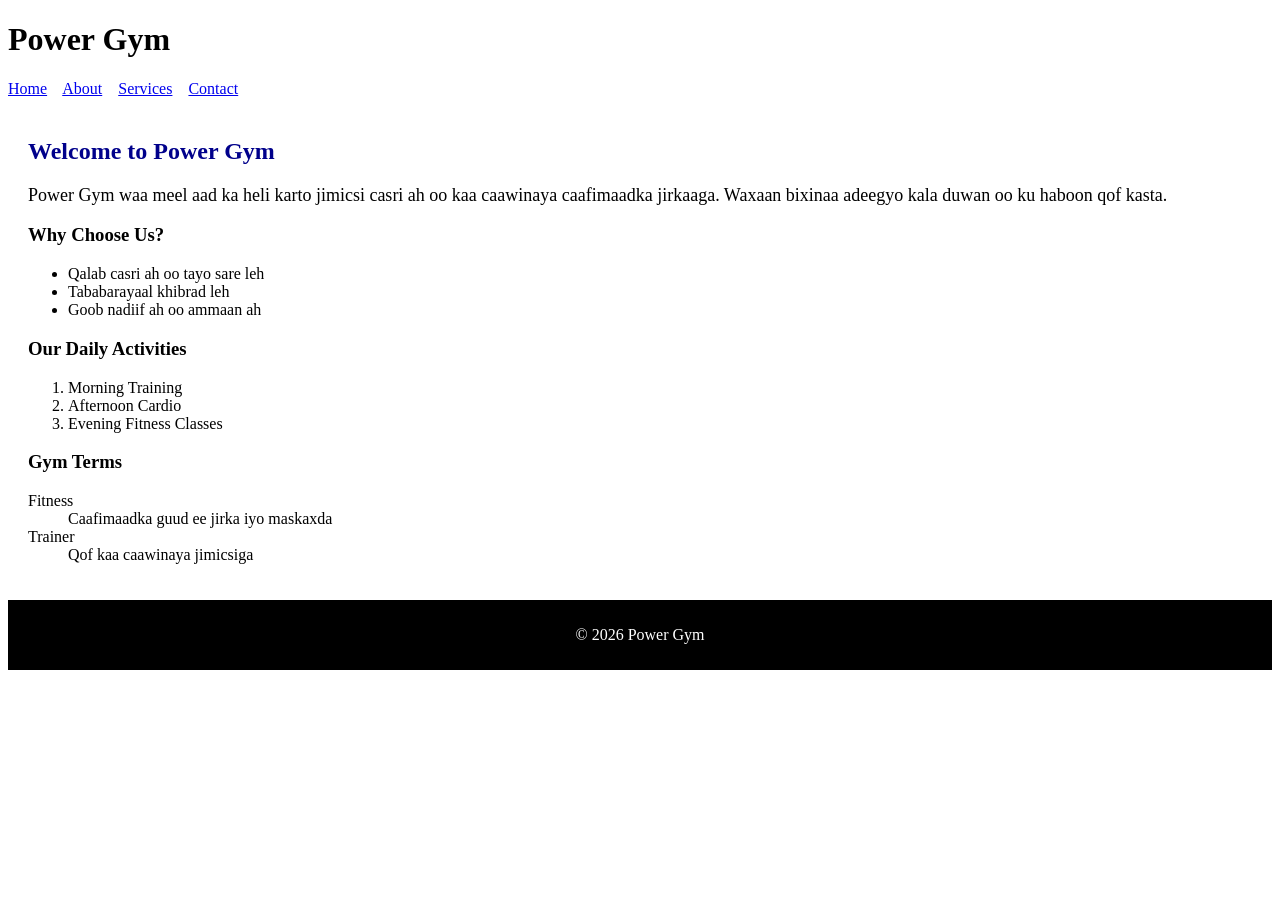
<file: index.html>
<!DOCTYPE html>
<html>
<head>
    <title>Gym Website</title>
</head>
<body>

<header>
    <h1>Power Gym</h1>
</header>

<nav>
    <a href="index.html">Home</a> &nbsp;&nbsp;
    <a href="about.html">About</a> &nbsp;&nbsp;
    <a href="Services.html">Services</a> &nbsp;&nbsp;
    <a href="contact.html">Contact</a> &nbsp;&nbsp;
</nav>

<main style="padding:20px;">
    <h2 style="color:darkblue;">Welcome to Power Gym</h2>

    <p style="font-size:18px;">
        Power Gym waa meel aad ka heli karto jimicsi casri ah oo kaa caawinaya caafimaadka jirkaaga.
        Waxaan bixinaa adeegyo kala duwan oo ku haboon qof kasta.
    </p>

    <h3>Why Choose Us?</h3>
    <ul>
        <li>Qalab casri ah oo tayo sare leh</li>
        <li>Tababarayaal khibrad leh</li>
        <li>Goob nadiif ah oo ammaan ah</li>
    </ul>

    <h3>Our Daily Activities</h3>
    <ol>
        <li>Morning Training</li>
        <li>Afternoon Cardio</li>
        <li>Evening Fitness Classes</li>
    </ol>

    <h3>Gym Terms</h3>
    <dl>
        <dt>Fitness</dt>
        <dd>Caafimaadka guud ee jirka iyo maskaxda</dd>

        <dt>Trainer</dt>
        <dd>Qof kaa caawinaya jimicsiga</dd>
    </dl>
</main>

<footer style="background-color: black;
color: white;text-align: center;padding: 10px;">
    <p>© 2026 Power Gym</p>
</footer>

</body>
</html>
</file>
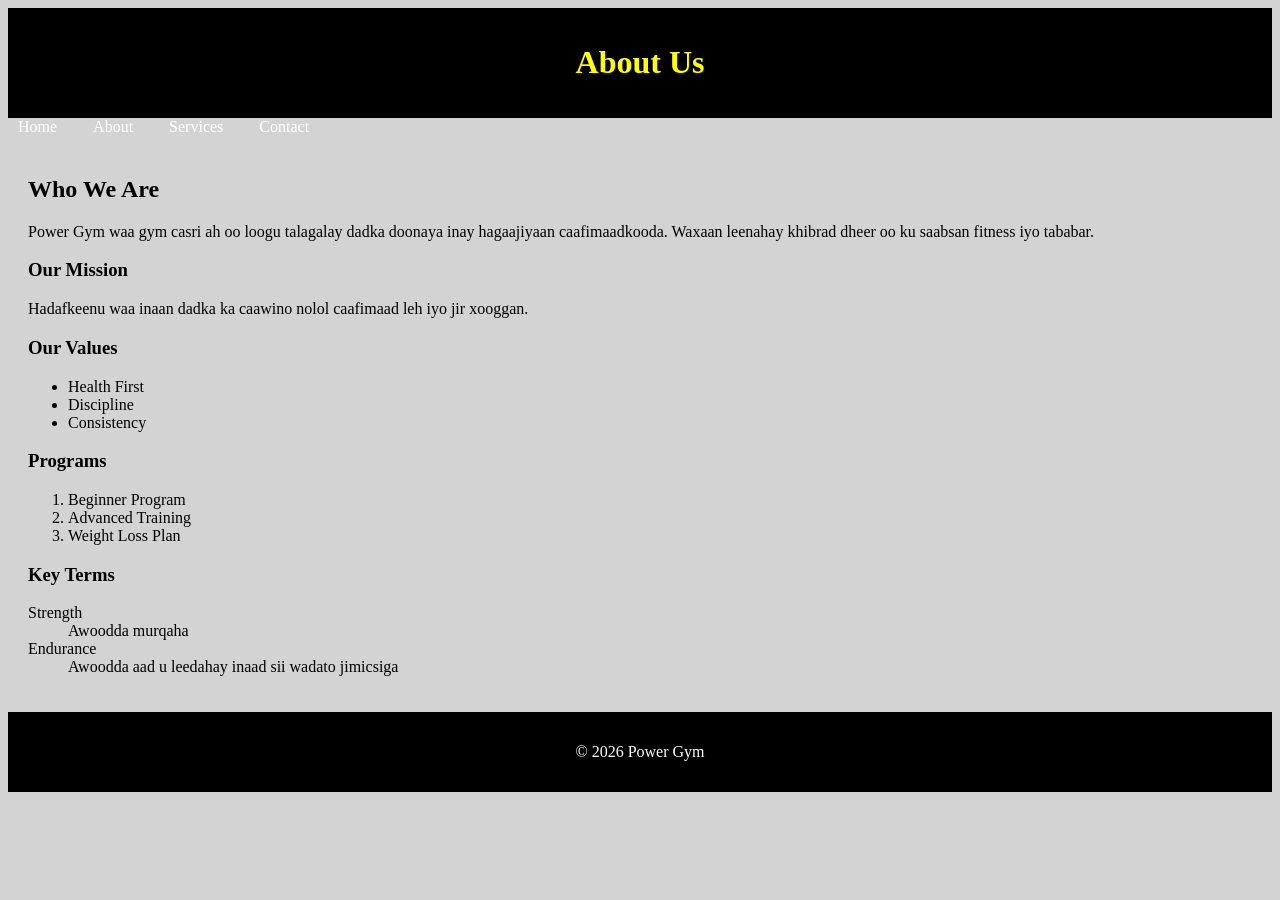
<file: about.html>
<!DOCTYPE html>
<html>
<head>
    <title>About - Power Gym</title>
<style>
    body{
        background-color: lightgray;
        font-family: #eaeaea;
    }
    header, footer{
        background: black;
        color: white;
        text-align: center;
        padding: 15px;
    }
    nav a {
        color: white;
        margin: 10px;
        text-decoration: none;
    }
    main{
        padding: 20px;
    }
    h1{
        color: yellow;
    }
</style>
</head>
<body>

<header>
    <h1>About Us</h1>
</header>

<nav>
    <a href="index.html">Home</a> &nbsp;&nbsp;
    <a href="about.html">About</a> &nbsp;&nbsp;
    <a href="Services.html">Services</a> &nbsp;&nbsp;
    <a href="contact.html">Contact</a> &nbsp;&nbsp;
</nav>

<main>
    <h2>Who We Are</h2>

    <p>
        Power Gym waa gym casri ah oo loogu talagalay dadka doonaya inay hagaajiyaan caafimaadkooda.
        Waxaan leenahay khibrad dheer oo ku saabsan fitness iyo tababar.
    </p>

    <h3>Our Mission</h3>
    <p>
        Hadafkeenu waa inaan dadka ka caawino nolol caafimaad leh iyo jir xooggan.
    </p>

    <h3>Our Values</h3>
    <ul>
        <li>Health First</li>
        <li>Discipline</li>
        <li>Consistency</li>
    </ul>

    <h3>Programs</h3>
    <ol>
        <li>Beginner Program</li>
        <li>Advanced Training</li>
        <li>Weight Loss Plan</li>
    </ol>

    <h3>Key Terms</h3>
    <dl>
        <dt>Strength</dt>
        <dd>Awoodda murqaha</dd>

        <dt>Endurance</dt>
        <dd>Awoodda aad u leedahay inaad sii wadato jimicsiga</dd>
    </dl>
</main>

<footer>
    <p>© 2026 Power Gym</p>
</footer>

</body>
</html>
</file>
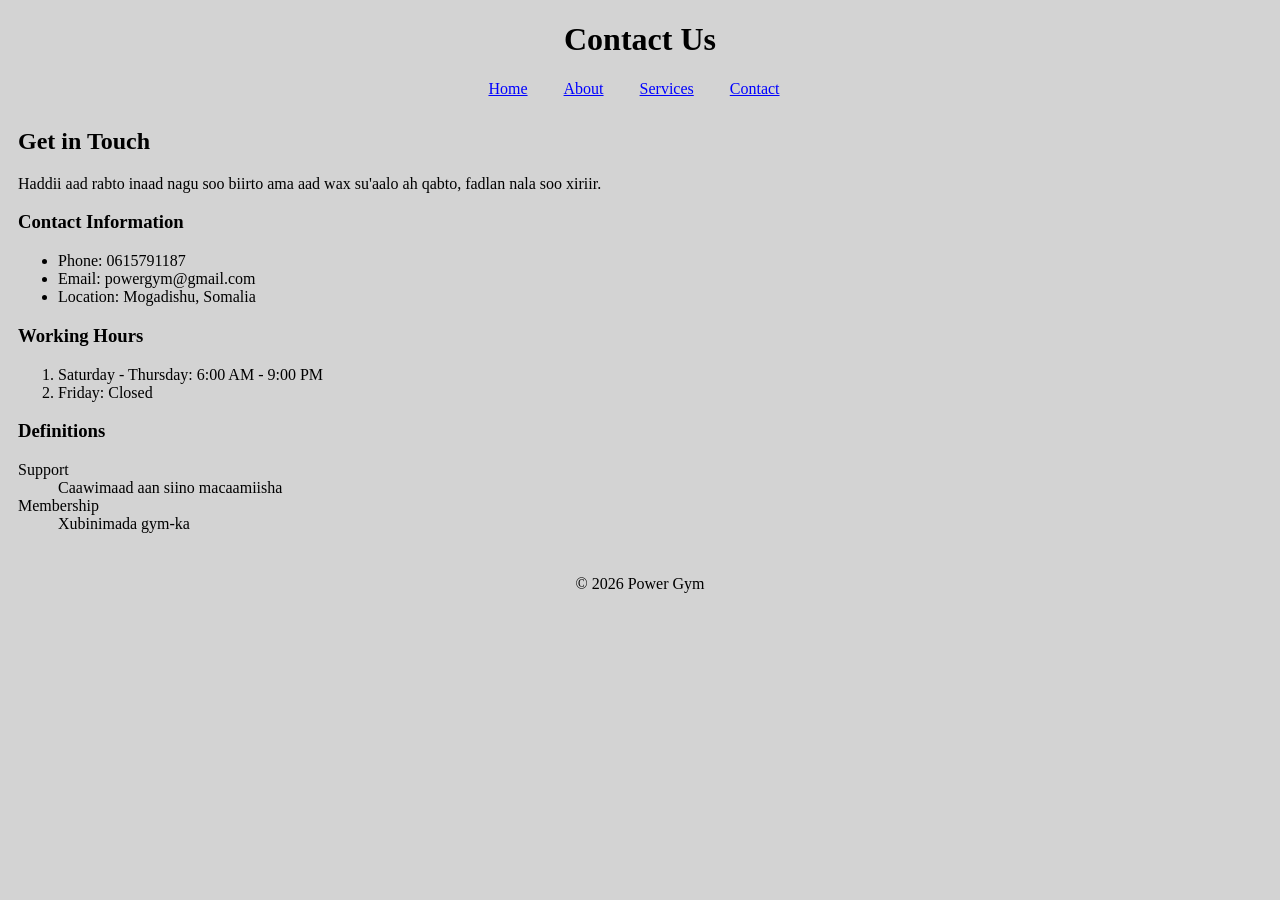
<file: contact.html>
<!DOCTYPE html>
<html>
<head>
    <title>Contact - Power Gym</title>
    <link rel="stylesheet" href="style.css">
</head>
<body>

<header>
    <h1>Contact Us</h1>
</header>

<nav>
    <a href="index.html">Home</a> &nbsp;&nbsp;
    <a href="about.html">About</a> &nbsp;&nbsp;
    <a href="Services.html">Services</a> &nbsp;&nbsp;
    <a href="contact.html">Contact</a> &nbsp;&nbsp;
</nav>

<main>
    <h2>Get in Touch</h2>

    <p>
        Haddii aad rabto inaad nagu soo biirto ama aad wax su'aalo ah qabto,
        fadlan nala soo xiriir.
    </p>

    <h3>Contact Information</h3>
    <ul>
        <li>Phone: 0615791187</li>
        <li>Email: powergym@gmail.com</li>
        <li>Location: Mogadishu, Somalia</li>
    </ul>

    <h3>Working Hours</h3>
    <ol>
        <li>Saturday - Thursday: 6:00 AM - 9:00 PM</li>
        <li>Friday: Closed</li>
    </ol>

    <h3>Definitions</h3>
    <dl>
        <dt>Support</dt>
        <dd>Caawimaad aan siino macaamiisha</dd>

        <dt>Membership</dt>
        <dd>Xubinimada gym-ka</dd>
    </dl>
</main>

<footer>
    <p>© 2026 Power Gym</p>
</footer>

</body>
</html>
</file>
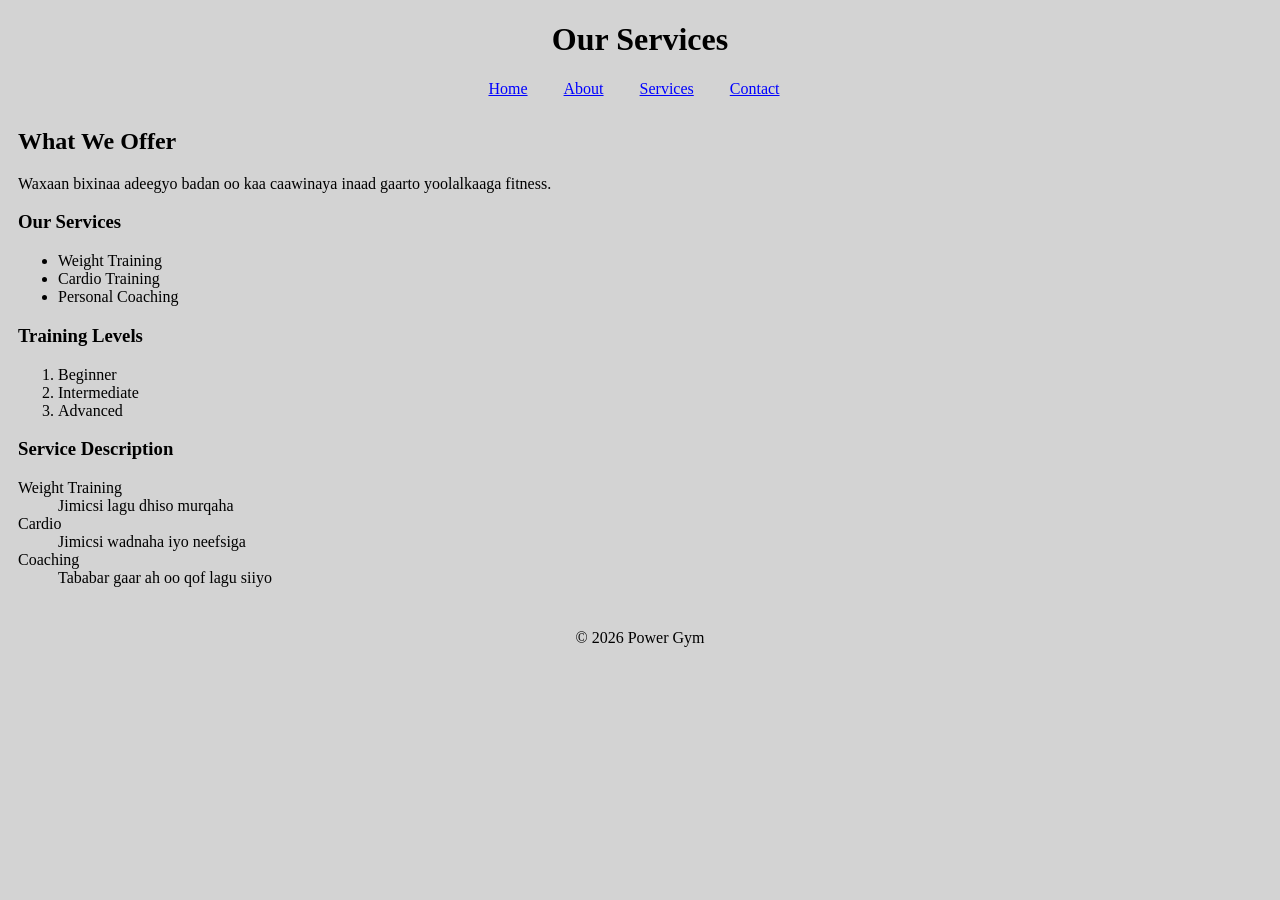
<file: Services.html>
<!DOCTYPE html>
<html>
<head>
    <title>Services - Power Gym</title>
    <link rel="stylesheet" href="style.css">
</head>
<body>

<header>
    <h1>Our Services</h1>
</header>

<nav>
    <a href="index.html">Home</a> &nbsp;&nbsp;
    <a href="about.html">About</a> &nbsp;&nbsp;
    <a href="Services.html">Services</a> &nbsp;&nbsp;
    <a href="contact.html">Contact</a> &nbsp;&nbsp;
</nav>

<main>
    <h2>What We Offer</h2>

    <p>
        Waxaan bixinaa adeegyo badan oo kaa caawinaya inaad gaarto yoolalkaaga fitness.
    </p>

    <h3>Our Services</h3>
    <ul>
        <li>Weight Training</li>
        <li>Cardio Training</li>
        <li>Personal Coaching</li>
    </ul>

    <h3>Training Levels</h3>
    <ol>
        <li>Beginner</li>
        <li>Intermediate</li>
        <li>Advanced</li>
    </ol>

    <h3>Service Description</h3>
    <dl>
        <dt>Weight Training</dt>
        <dd>Jimicsi lagu dhiso murqaha</dd>

        <dt>Cardio</dt>
        <dd>Jimicsi wadnaha iyo neefsiga</dd>

        <dt>Coaching</dt>
        <dd>Tababar gaar ah oo qof lagu siiyo</dd>
    </dl>
</main>

<footer>
    <p>© 2026 Power Gym</p>
</footer>

</body>
</html>
</file>
<file: style.css>
body {
    background-color: lightgray;
}

h1 {
    color: black;
    text-align: center;
}

nav {
    text-align: center;
}

nav a {
    margin: 10px;
    color: blue;
}

main {
    padding: 10px;
}

footer {
    text-align: center;
}
</file>
